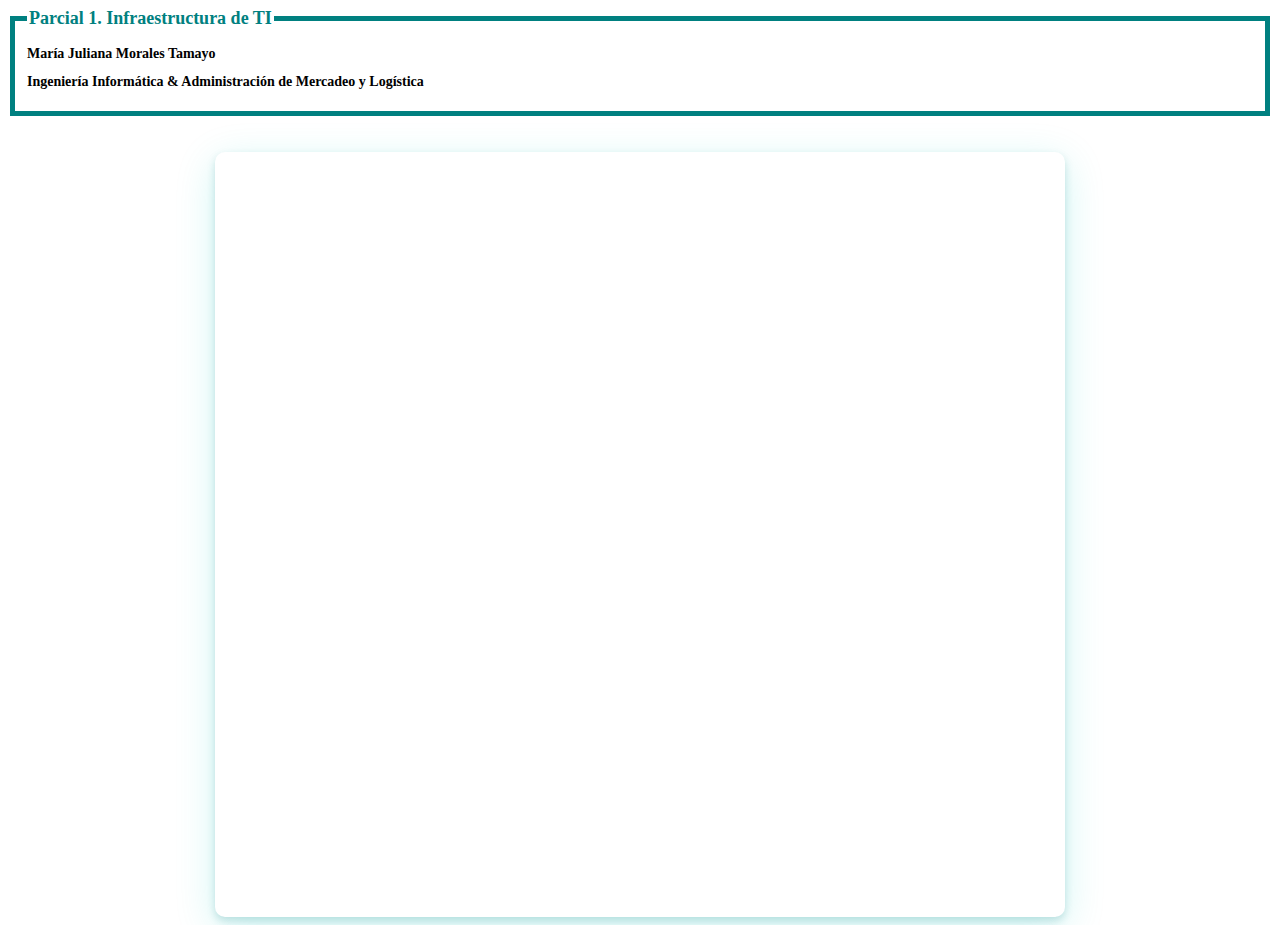
<file: index.html>
<!DOCTYPE html>
<html lang="es">
<head>
    <meta charset="utf-8">
    <link href="CalidadProyectoSoftware.css" rel="stylesheet"> 
    <title>Calidad en Proyectos de Software </title>
</head>

<body>

    <fieldset>
        <legend>Parcial 1. Infraestructura de TI</legend>
        <h2>María Juliana Morales Tamayo</h2>
        <h2>Ingeniería Informática & Administración de Mercadeo y Logística</h2>

    </fieldset>
    <br><br>
    <center>
        <iframe src="Importance of quality in a software project.pdf" frameborder="0"></iframe>
    </center>
</body>
</html>
</file>
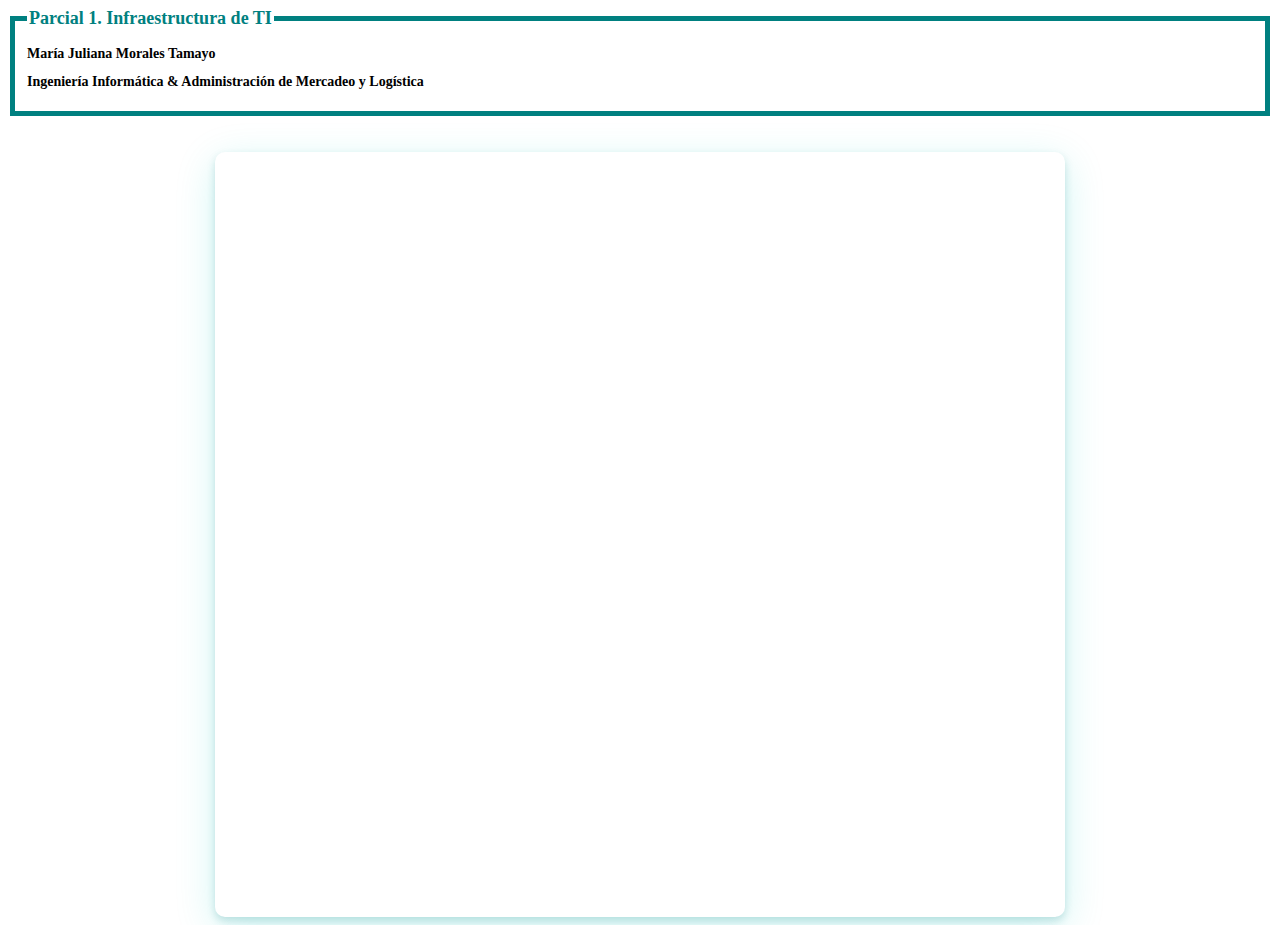
<file: CalidadProyectoSoftware.html>
<!DOCTYPE html>
<html lang="es">
<head>
    <meta charset="utf-8">
    <link href="CalidadProyectoSoftware.css" rel="stylesheet"> 
    <title>Calidad en Proyectos de Software </title>
</head>

<body>

    <fieldset>
        <legend>Parcial 1. Infraestructura de TI</legend>
        <h2>María Juliana Morales Tamayo</h2>
        <h2>Ingeniería Informática & Administración de Mercadeo y Logística</h2>

    </fieldset>
    <br><br>
    <center>
        <iframe src="Importance of quality in a software project.pdf" frameborder="0"></iframe>
    </center>
</body>
</html>
</file>
<file: CalidadProyectoSoftware.css>
body{
    background-image: url("https://fondosmil.com/fondo/20916.jpg");
}
h1, legend{
font-family: Century Gothic;
font-size: 18px;
color: teal;
font-weight: bold;
}

h2{
    font-family: Century Gothic;
    font-size: 14px;
    color: black;
}

fieldset{
    border: 5px solid teal;
}

iframe{
    width: 850px;
    height: 85vh;
    display: block;
    border-radius: 10px;
    box-shadow: 0 4px 8px 0 rgba(5, 118, 124, 0.2), 0 10px 40px 0px rgba(12, 214, 201, 0.19);
}
</file>
